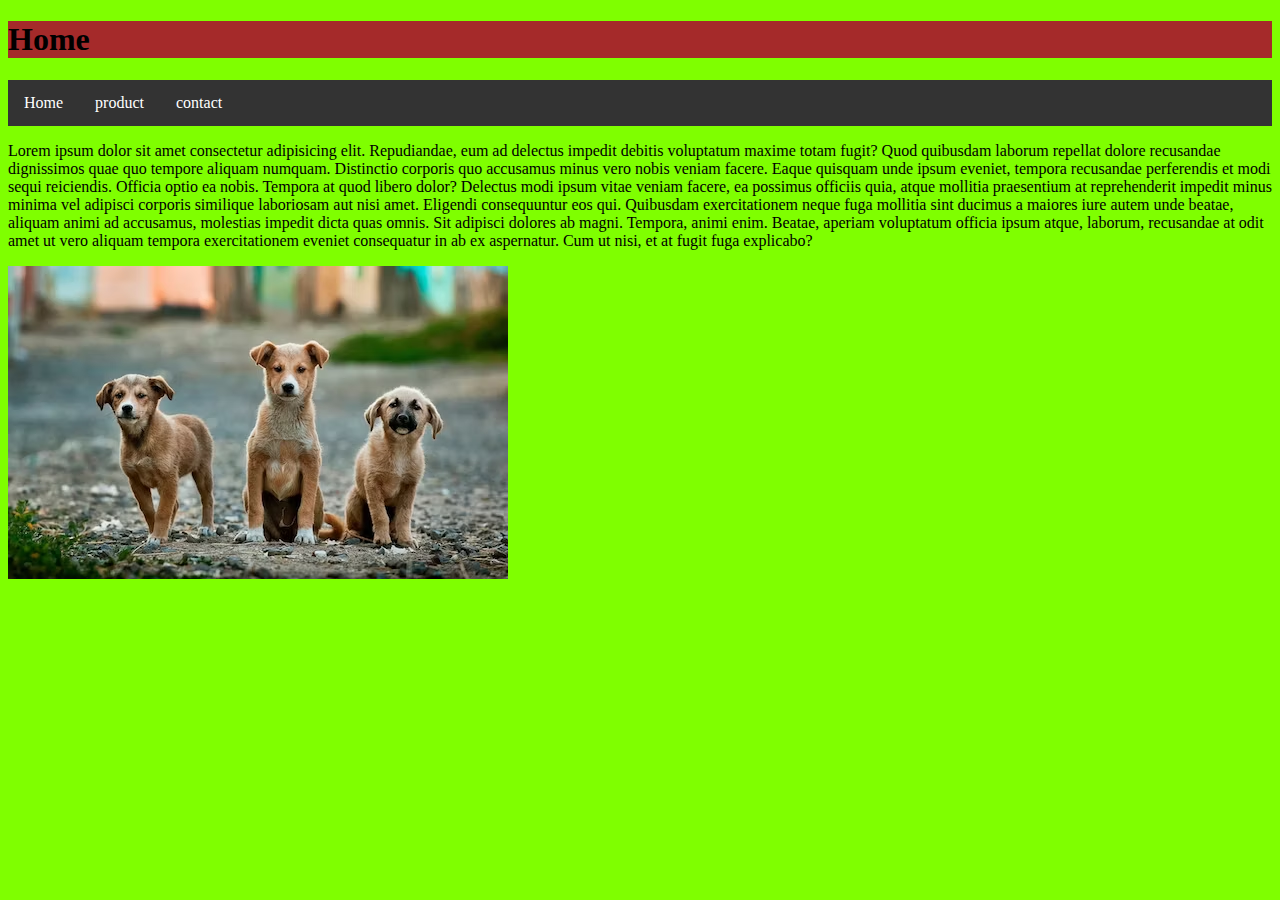
<file: workshop3/index.html>
<!DOCTYPE html>
<html lang="en">
<head>
    <meta charset="UTF-8">
    <meta name="viewport" content="width=h1, initial-scale=1.0">
    <title>Document</title>
    <link rel="stylesheet" href="css/mystyle.css">
</head>
<body class="b1">
    <h1>Home</h1>
    <ul>
        <li><a href="index.html">Home</a></li>
        <li><a href="pages/product.html">product</a></li>
        <li><a href="pages/contact.html">contact</a></li>
    </ul>
    <p>
        Lorem ipsum dolor sit amet consectetur adipisicing elit. Repudiandae, eum ad delectus impedit debitis voluptatum maxime totam fugit? Quod quibusdam laborum repellat dolore recusandae dignissimos quae quo tempore aliquam numquam.
        Distinctio corporis quo accusamus minus vero nobis veniam facere. Eaque quisquam unde ipsum eveniet, tempora recusandae perferendis et modi sequi reiciendis. Officia optio ea nobis. Tempora at quod libero dolor?
        Delectus modi ipsum vitae veniam facere, ea possimus officiis quia, atque mollitia praesentium at reprehenderit impedit minus minima vel adipisci corporis similique laboriosam aut nisi amet. Eligendi consequuntur eos qui.
        Quibusdam exercitationem neque fuga mollitia sint ducimus a maiores iure autem unde beatae, aliquam animi ad accusamus, molestias impedit dicta quas omnis. Sit adipisci dolores ab magni. Tempora, animi enim.
        Beatae, aperiam voluptatum officia ipsum atque, laborum, recusandae at odit amet ut vero aliquam tempora exercitationem eveniet consequatur in ab ex aspernatur. Cum ut nisi, et at fugit fuga explicabo?
    </p>

 <img src="images/img1.avif" alt="">
</body>
</html>
</file>
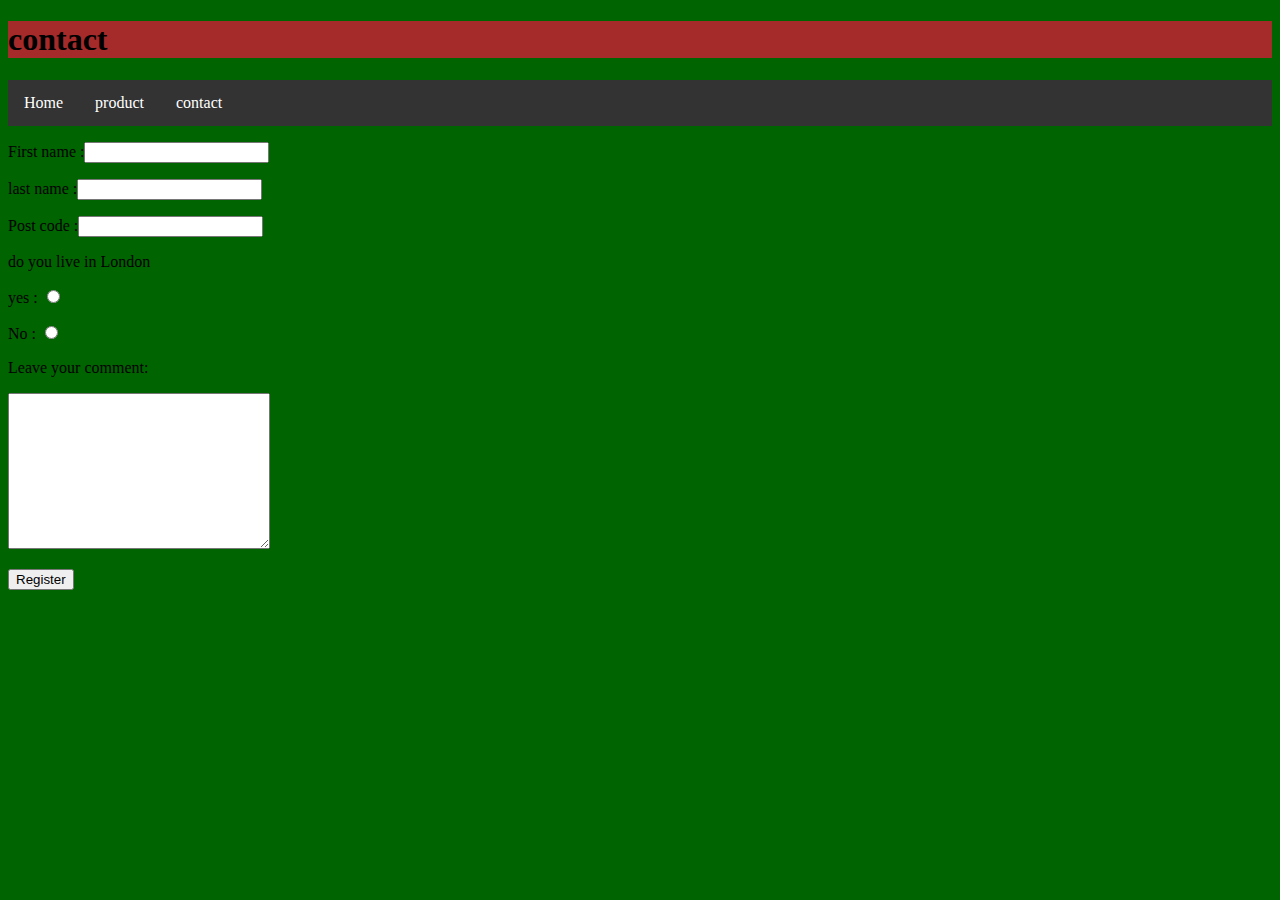
<file: workshop3/pages/contact.html>
<!DOCTYPE html>
<html lang="en">
<head>
    <meta charset="UTF-8">
    <meta name="viewport" content="width=h1, initial-scale=1.0">
    <title>Document</title>
    <link rel="stylesheet" href="../css/mystyle.css">
</head>
<body class="bc">
    <h1>contact</h1>
    <ul>
        <li><a href="../index.html">Home</a></li>
        <li><a href="product.html">product</a></li>
        <li><a href="contact.html">contact</a></li>
    </ul>

<form action="thankyou.html">
   <p>First name :<input type="text" name="" id=""></p>
    <p>last name :<input type="text"></p>
    <p>Post code :<input type="text"></p>
      <p>do you live in London<p>
        <p>yes   : <input type="radio"></p>
        <p>No    : <input type="radio"></p>
        Leave your comment:
        <p><textarea name="" id="" cols="30" rows="10"></textarea></p>
        <p><input type="submit" value="Register"></p>
</form>


</body>
</html>
</file>
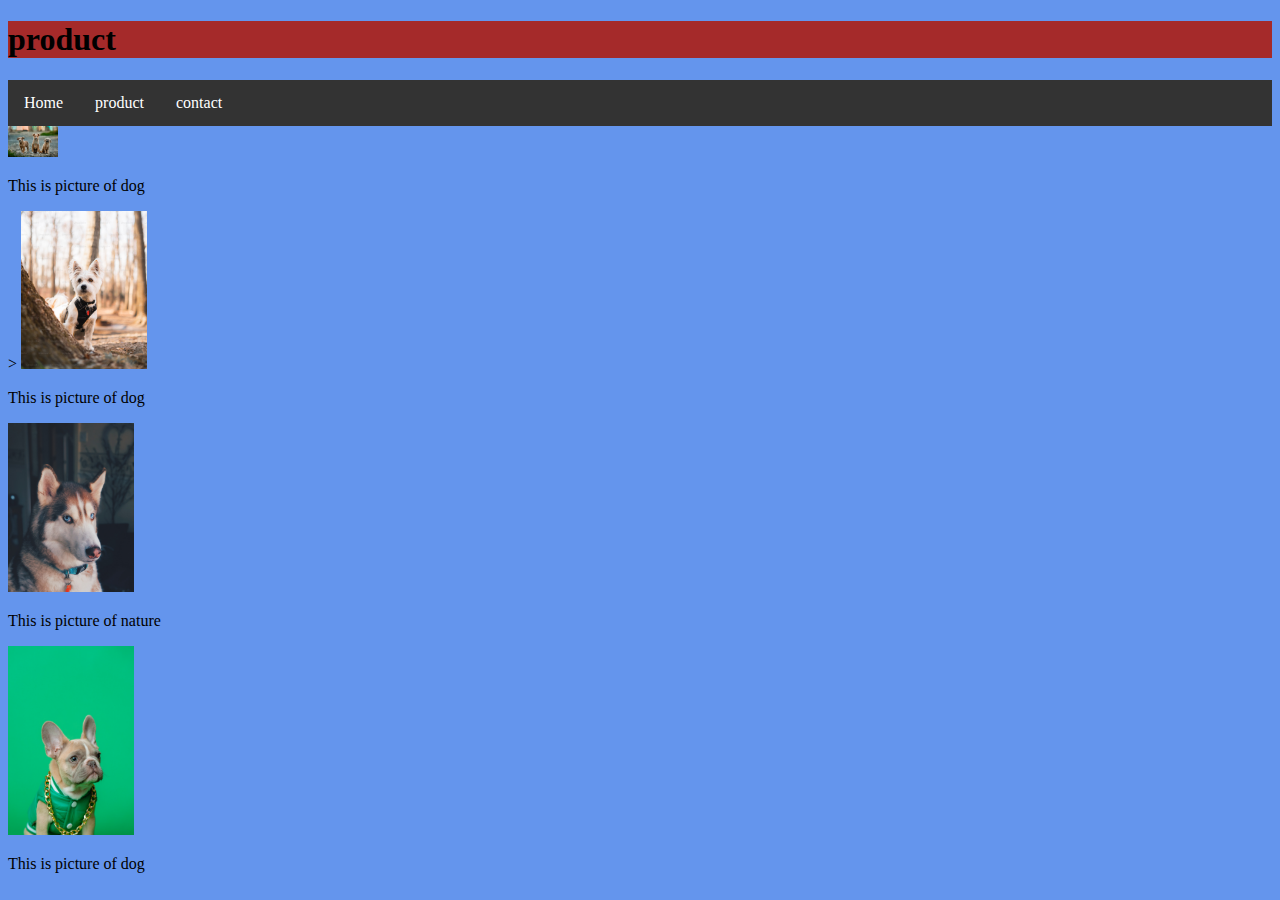
<file: workshop3/pages/product.html>
<!DOCTYPE html>
<html lang="en">
<head>
    <meta charset="UTF-8">
    <meta name="viewport" content="width=device-width, initial-scale=1.0">
    <title>Document</title>
    <link rel="stylesheet" href="../css/mystyle.css">
</head>
<body class="bp">
    <h1>product</h1>

    <ul>
        <li><a href="../index.html">Home</a></li>
        <li><a href="product.html">product</a></li>
        <li><a href="contact.html">contact</a></li>
    </ul>

<div>
<img src="../images/img1.avif" alt="" class="pr1">
<p>This is picture of dog</p>
</div>

<div>>
<img src="../images/img2.avif" alt="" class="pr1">
<p>This is picture of dog</p>
</div>

<div>
<img src="../images/img3.jpg" alt="" class="pr1">
<p>This is picture of nature</p>
</div>

<div>
<img src="../images/image4.jpg" alt="" class="pr1">
<p>This is picture of dog</p>
</div>

</body>
</html>
</file>
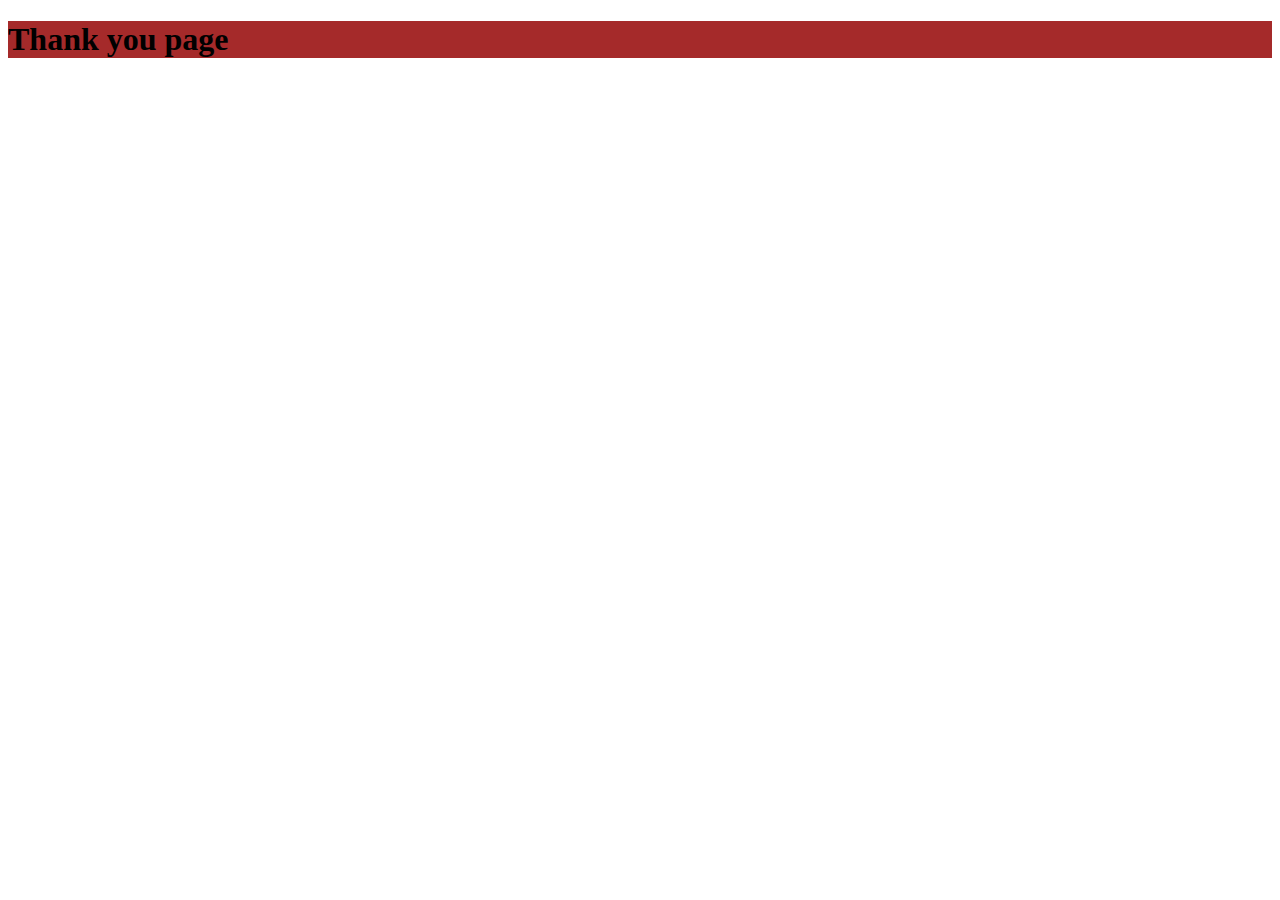
<file: workshop3/pages/thankyou.html>
<!DOCTYPE html>
<html lang="en">
<head>
    <meta charset="UTF-8">
    <meta name="viewport" content="width=device-width, initial-scale=1.0">
    <title>Document</title>
    <link rel="stylesheet" href="../css/mystyle.css">
</head>
<body class="bt">
    <h1> Thank you page </h1>
    
</body>
</html>
</file>
<file: workshop3/css/mystyle.css>
h1{background-color: brown;}
image{width: 30%;}
div{float:left; }
.pr1{width:10%}


.b1{background-color: chartreuse;}
.bp{background-color: cornflowerblue;}
.bc{background-color: darkgreen;}


ul {
    list-style-type: none;
    margin: 0;
    padding: 0;
    overflow: hidden;
    background-color: #333;
  }
  
  li {
    float: left;
  }
  
  li a {
    display: block;
    color: white;
    text-align: center;
    padding: 14px 16px;
    text-decoration: none;
  }
  
  li a:hover {
    background-color: #111;
  }
  </style>
  </head>
  <body>
  
  <ul>
</file>
